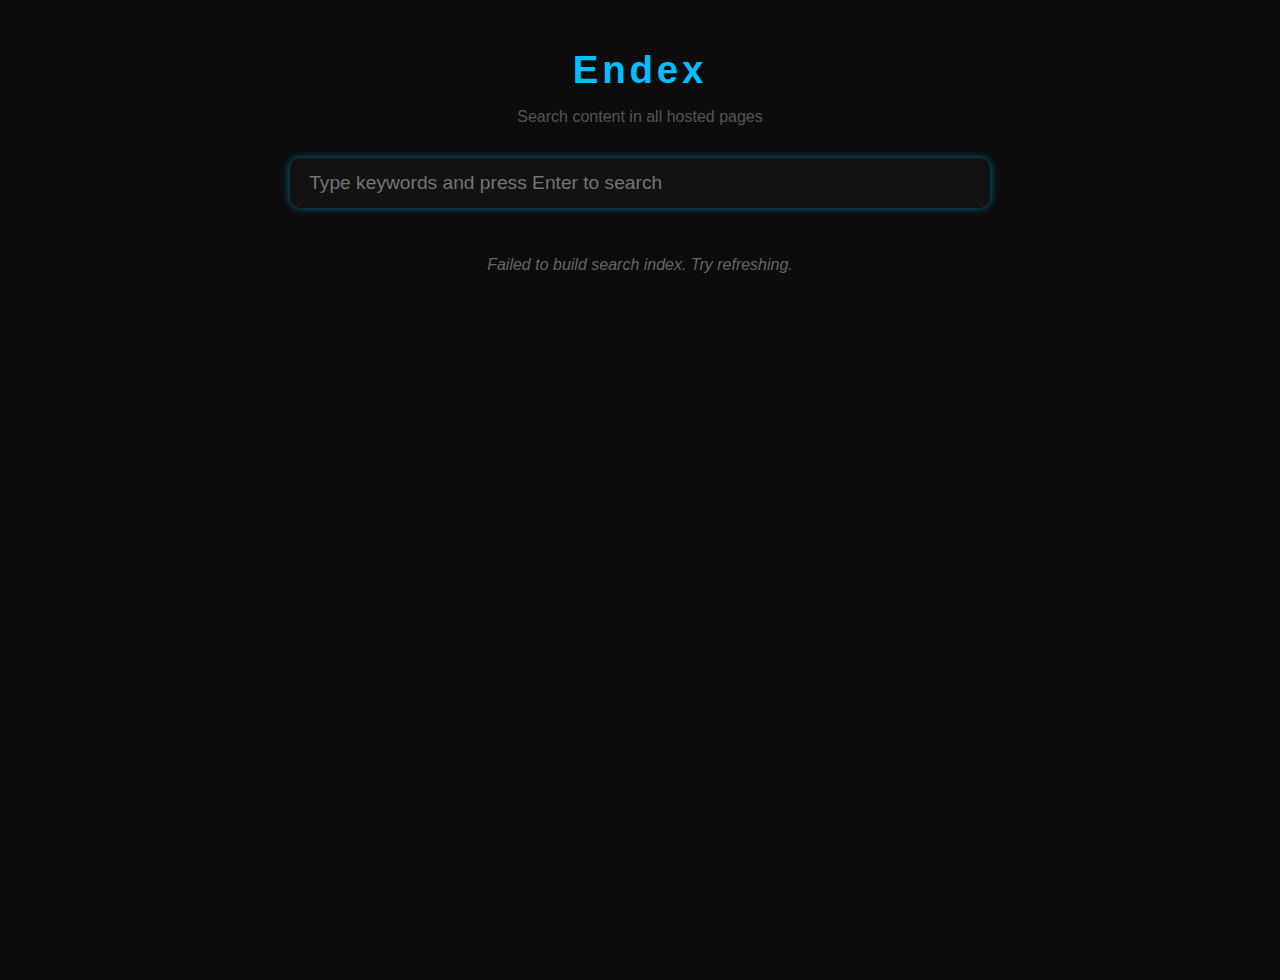
<file: endex-com/index.html>
<!DOCTYPE html>
<html lang="en">
<head>
  <meta charset="UTF-8" />
  <title>Endex - Full Content Search</title>
  <!-- Base URL for correct root-relative resolving -->
  <base href="https://enderbk0.github.io/">
  <style>
    body {
      font-family: Arial, sans-serif;
      background: #0c0c0c;
      color: #eee;
      padding: 2em;
      min-height: 100vh;
      display: flex;
      flex-direction: column;
    }
    header {
      text-align: center;
      margin-bottom: 1em;
    }
    header h1 {
      margin: 0.2em 0;
      font-size: 2.4em;
      font-weight: 900;
      letter-spacing: 0.1em;
      color: #00bfff;
    }
    #search-container {
      max-width: 700px;
      margin: 0 auto 1em;
      width: 100%;
    }
    #search-input {
      width: 100%;
      padding: 0.75em 1em;
      font-size: 1.2em;
      border-radius: 10px;
      border: none;
      outline: none;
      box-shadow: 0 0 8px #00bfff88;
      background: #121212;
      color: #eee;
      transition: box-shadow 0.3s ease;
    }
    #search-input:focus {
      box-shadow: 0 0 12px #00bfffcc;
    }
    #results {
      max-width: 700px;
      margin: 0 auto;
      margin-top: 1em;
    }
    .result {
      background: #1c1c1c;
      border-radius: 8px;
      padding: 1em;
      margin-bottom: 1em;
      border: 1px solid #333;
    }
    .result a.title {
      color: #00bfff;
      font-size: 1.3em;
      font-weight: bold;
      text-decoration: none;
    }
    .result a.title:hover {
      text-decoration: underline;
    }
    .result .url {
      color: #555;
      font-size: 0.9em;
      margin: 0.3em 0;
      user-select: all;
    }
    .result .snippet {
      color: #ccc;
      font-size: 1em;
      line-height: 1.3;
      white-space: pre-wrap;
    }
    #status {
      max-width: 700px;
      margin: 2em auto;
      color: #666;
      font-style: italic;
      text-align: center;
      user-select: none;
    }
  </style>
</head>
<body>
  <header>
    <h1>Endex</h1>
    <p style="color:#555;">Search content in all hosted pages</p>
  </header>

  <div id="search-container">
    <input type="search" id="search-input" placeholder="Type keywords and press Enter to search" aria-label="Search" autocomplete="off" />
  </div>

  <div id="status">Loading index, please wait...</div>
  <div id="results"></div>

<script>
(async () => {
  const repo = "enderbk0/enderbk0.github.io";
  const apiBase = `https://api.github.com/repos/${repo}/contents`;
  // Use raw.githubusercontent.com root to fetch raw files
  const rawBase = `https://raw.githubusercontent.com/${repo}/main`;

  const searchInput = document.getElementById("search-input");
  const resultsDiv = document.getElementById("results");
  const statusDiv = document.getElementById("status");

  let htmlFiles = [];

  // Recursively fetch all .html files in repo root and subfolders
  async function fetchFilesRecursively(path = "") {
    const url = `${apiBase}/${path}`;
    const res = await fetch(url);
    if (!res.ok) throw new Error(`GitHub API error: ${res.status}`);
    const items = await res.json();

    let files = [];
    for (const item of items) {
      if (item.type === "dir") {
        files = files.concat(await fetchFilesRecursively(item.path));
      } else if (item.type === "file" && item.name.toLowerCase().endsWith(".html")) {
        files.push(item.path);
      }
    }
    return files;
  }

  // Fetch HTML content, extract title and text snippet
  async function fetchHtmlContent(path) {
    const url = `${rawBase}/${path}?t=${Date.now()}`; // cache-bust
    try {
      const res = await fetch(url);
      if (!res.ok) throw new Error(`Failed to fetch ${path}`);
      const htmlText = await res.text();

      // Parse title
      const titleMatch = htmlText.match(/<title>(.*?)<\/title>/i);
      const title = titleMatch ? titleMatch[1] : path;

      // Strip HTML tags for snippet
      const tempDiv = document.createElement("div");
      tempDiv.innerHTML = htmlText;
      const textContent = tempDiv.textContent || tempDiv.innerText || "";

      return { path, url: `./${path}`, title, textContent };
    } catch (e) {
      console.warn(e);
      return null;
    }
  }

  // Build search index by fetching all html files + contents
  async function buildIndex() {
    statusDiv.textContent = "Fetching file list...";
    const files = await fetchFilesRecursively();

    statusDiv.textContent = `Found ${files.length} HTML files. Fetching contents...`;

    const results = [];
    for (let i = 0; i < files.length; i++) {
      statusDiv.textContent = `Fetching content ${i + 1} / ${files.length}...`;
      const content = await fetchHtmlContent(files[i]);
      if (content) results.push(content);
    }

    statusDiv.textContent = `Indexing completed. ${results.length} pages ready.`;
    return results;
  }

  let index = [];

  // Show search results
  function showResults(results) {
    resultsDiv.innerHTML = "";
    if (results.length === 0) {
      resultsDiv.innerHTML = "<p>No results found.</p>";
      return;
    }
    results.forEach(r => {
      const div = document.createElement("div");
      div.className = "result";

      const query = searchInput.value.trim().toLowerCase();
      const textLower = r.textContent.toLowerCase();
      const pos = textLower.indexOf(query);
      let snippet = "";

      if (pos >= 0) {
        const start = Math.max(0, pos - 50);
        const end = Math.min(r.textContent.length, pos + 150);
        snippet = r.textContent.substring(start, end).replace(/\s+/g, " ");
        snippet = "…" + snippet + "…";
      } else {
        snippet = r.textContent.substring(0, 180).replace(/\s+/g, " ") + "…";
      }

      div.innerHTML = `
        <a href="${r.url}" class="title" target="_blank" rel="noopener noreferrer">${r.title}</a>
        <div class="url">${r.url}</div>
        <div class="snippet">${snippet}</div>
      `;
      resultsDiv.appendChild(div);
    });
  }

  // Search function
  function searchIndex(query) {
    query = query.trim().toLowerCase();
    if (!query) {
      resultsDiv.innerHTML = "";
      statusDiv.textContent = "Please enter search keywords and press Enter.";
      return;
    }
    statusDiv.textContent = `Searching for "${query}"...`;

    const filtered = index.filter(p => p.textContent.toLowerCase().includes(query) || p.title.toLowerCase().includes(query));
    statusDiv.textContent = `Found ${filtered.length} result(s) for "${query}".`;
    showResults(filtered);
  }

  // Build index at page load
  try {
    index = await buildIndex();
    statusDiv.textContent = "Ready. Type your search and press Enter.";
  } catch (e) {
    statusDiv.textContent = "Failed to build search index. Try refreshing.";
    console.error(e);
  }

  // Search on Enter key
  searchInput.addEventListener("keydown", e => {
    if (e.key === "Enter") {
      searchIndex(searchInput.value);
    }
  });
})();
</script>
</body>
</html>
</file>
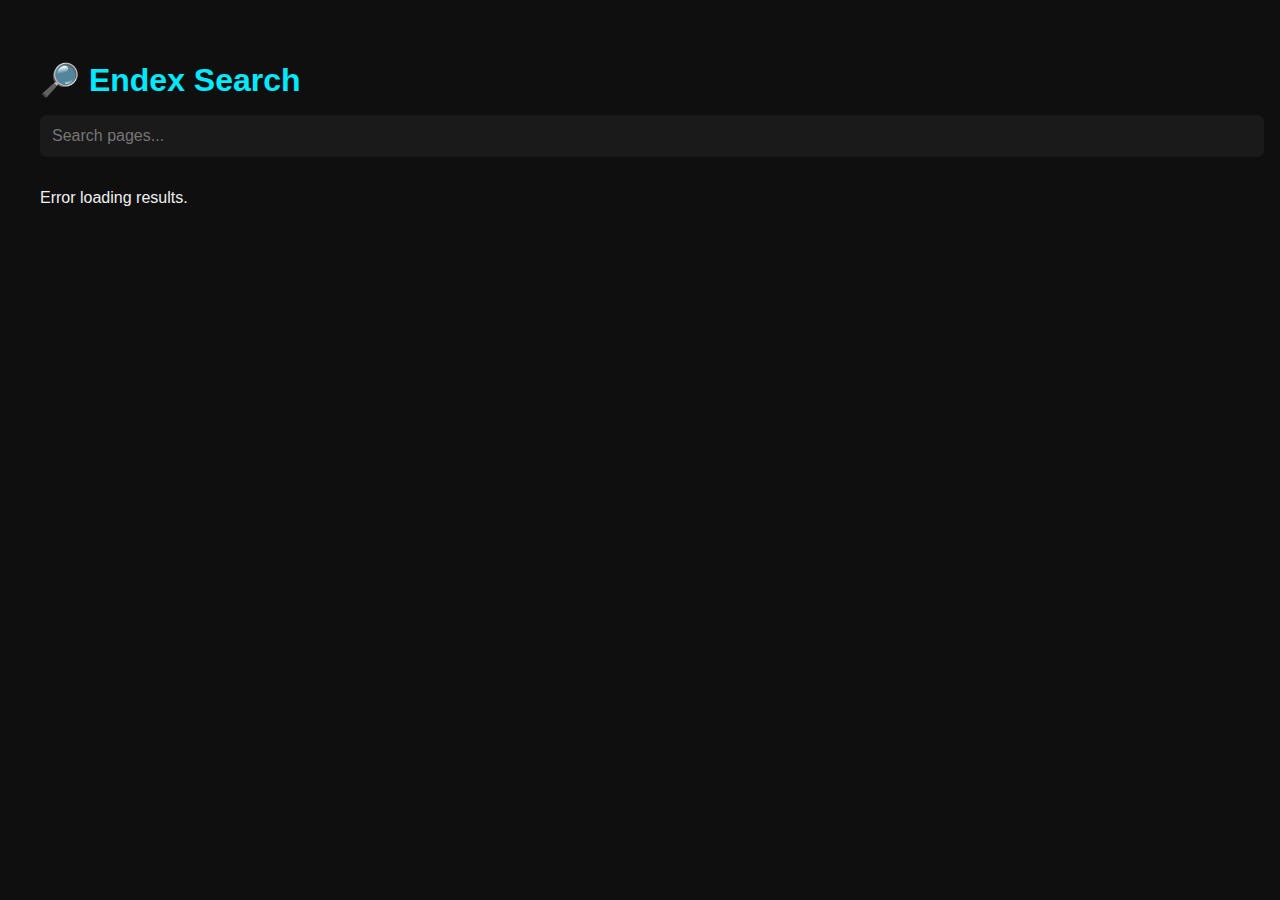
<file: endex/index.html>
<!DOCTYPE html>
<html lang="en">
<head>
  <meta charset="UTF-8" />
  <meta name="viewport" content="width=device-width, initial-scale=1.0"/>
  <title>Endex Search</title>
  <link rel="stylesheet" href="styles.css" />
</head>
  <style>
    body {
      font-family: sans-serif;
      background: #0f0f0f;
      color: #f1f1f1;
      padding: 2rem;
    }
    h1 {
      font-size: 2rem;
      margin-bottom: 1rem;
      color: #00eaff;
    }
    input[type="text"] {
      width: 100%;
      padding: 0.75rem;
      font-size: 1rem;
      border: none;
      border-radius: 6px;
      margin-bottom: 1rem;
      background: #1a1a1a;
      color: #fff;
    }
    .result {
      padding: 1rem;
      background: #1e1e1e;
      border-radius: 8px;
      margin-bottom: 1rem;
      border-left: 4px solid #00eaff;
    }
    .result a {
      color: #00eaff;
      text-decoration: none;
      font-weight: bold;
      font-size: 1.2rem;
    }
    .result p {
      margin: 0.5rem 0 0;
      font-size: 0.95rem;
      color: #ccc;
    }
  </style>
</head>
<body>
  <h1>🔎 Endex Search</h1>
  <input id="searchBox" type="text" placeholder="Search pages..." value="" />
  <div id="results">Loading...</div>

  <script>
    const results = document.getElementById("results");
    const searchBox = document.getElementById("searchBox");

    // Read query from URL (enderbk://search?q=...)
    const query = new URLSearchParams(window.location.search).get("q")?.toLowerCase() || "";

    // Apply query to box
    searchBox.value = query;

    async function searchFolders(q) {
      results.innerHTML = "Searching...";
      try {
        const res = await fetch("https://api.github.com/repos/enderbk0/enderbk0.github.io/contents");
        const data = await res.json();

        const folders = data.filter(item => item.type === "dir");
        const matches = [];

        for (const folder of folders) {
          const folderName = folder.name;
          const jsonUrl = `https://raw.githubusercontent.com/enderbk0/enderbk0.github.io/main/${folderName}/${folderName}.json`;

          try {
            const metaRes = await fetch(jsonUrl);
            const meta = await metaRes.json();

            const title = meta.title?.toLowerCase() || "";
            const description = meta.description?.toLowerCase() || "";
            const domain = meta.domain?.toLowerCase() || "";

            if (
              title.includes(q) ||
              description.includes(q) ||
              domain.includes(q)
            ) {
              matches.push({
                title: meta.title || folderName,
                description: meta.description || "",
                link: `/${folderName}/`
              });
            }
          } catch (err) {
            // Skip folders with missing or bad JSON
          }
        }

        if (matches.length === 0) {
          results.innerHTML = "<p>No results found.</p>";
        } else {
          results.innerHTML = matches.map(match => `
            <div class="result">
              <a href="${match.link}">${match.title}</a>
              <p>${match.description}</p>
            </div>
          `).join("");
        }
      } catch (err) {
        results.innerHTML = "<p>Error loading results.</p>";
      }
    }

    // Initial search on page load
    searchFolders(query);

    // Instant search on input
    searchBox.addEventListener("input", () => {
      const newQuery = searchBox.value.trim().toLowerCase();
      history.replaceState(null, "", "?q=" + encodeURIComponent(newQuery));
      searchFolders(newQuery);
    });
  </script>
</body>
</html>
</file>
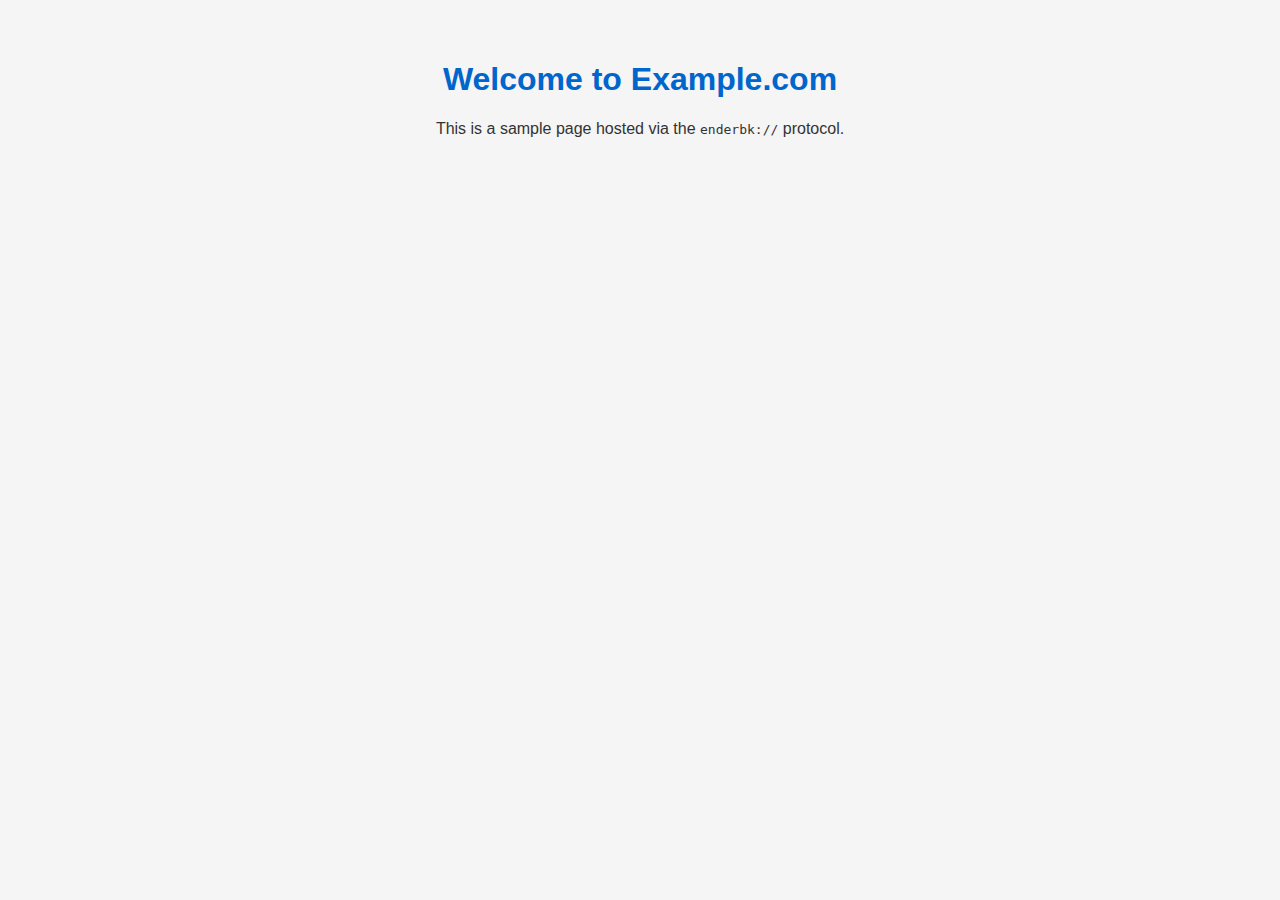
<file: example-com/index.html>
<!DOCTYPE html>
<html lang="en">
<head>
  <meta charset="UTF-8">
  <title>Example Domain</title>
  <link rel="stylesheet" href="styles.css">
</head>
<body>
  <h1>Welcome to Example.com</h1>
  <p>This is a sample page hosted via the <code>enderbk://</code> protocol.</p>
</body>
</html>
</file>
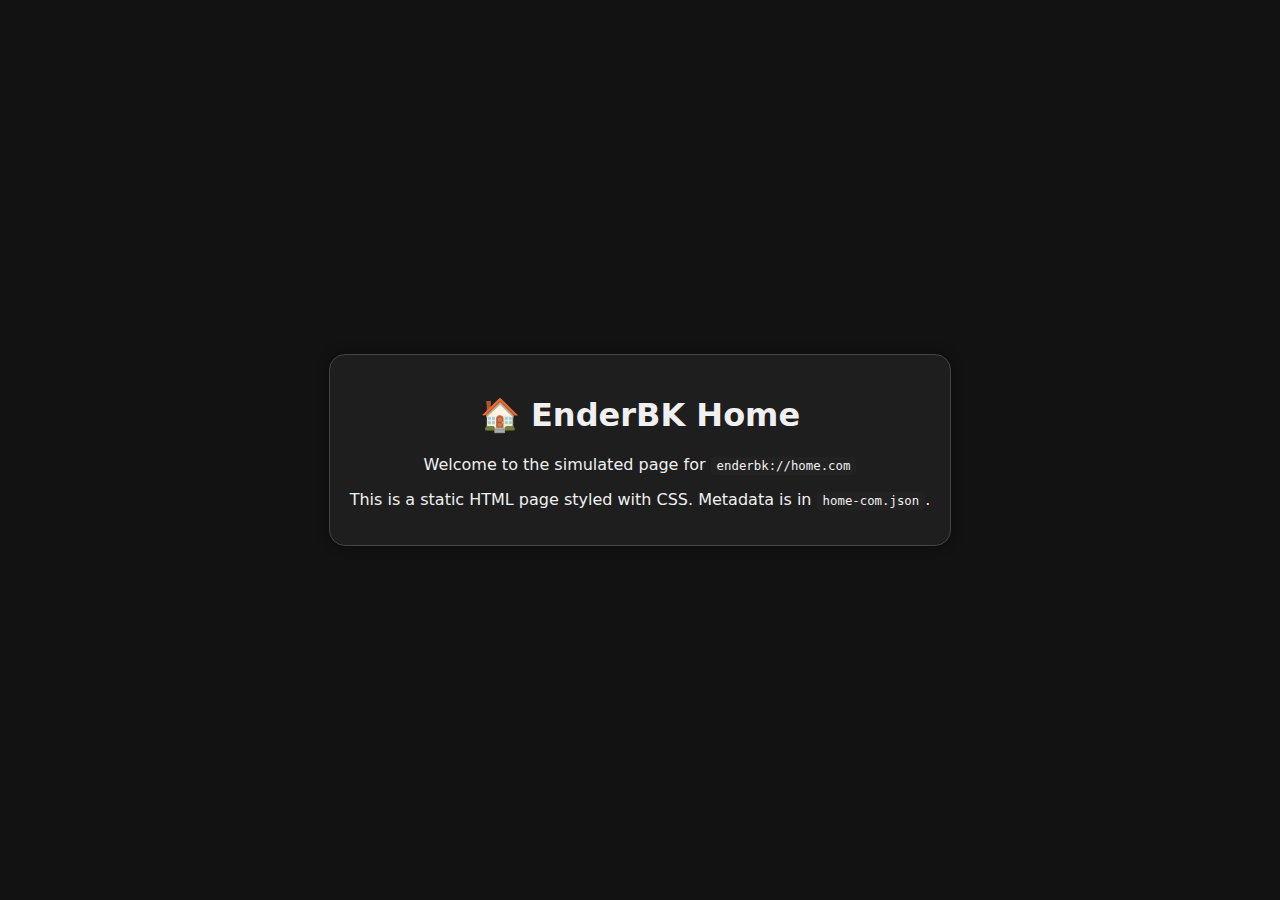
<file: home-com/index.html>
<!DOCTYPE html>
<html lang="en">
<head>
  <meta charset="UTF-8">
  <title>EnderBK - Home</title>
  <link rel="stylesheet" href="styles.css">
</head>
<body>
  <div class="container">
    <h1>🏠 EnderBK Home</h1>
    <p>Welcome to the simulated page for <code>enderbk://home.com</code></p>
    <p>This is a static HTML page styled with CSS. Metadata is in <code>home-com.json</code>.</p>
  </div>
</body>
</html>
</file>
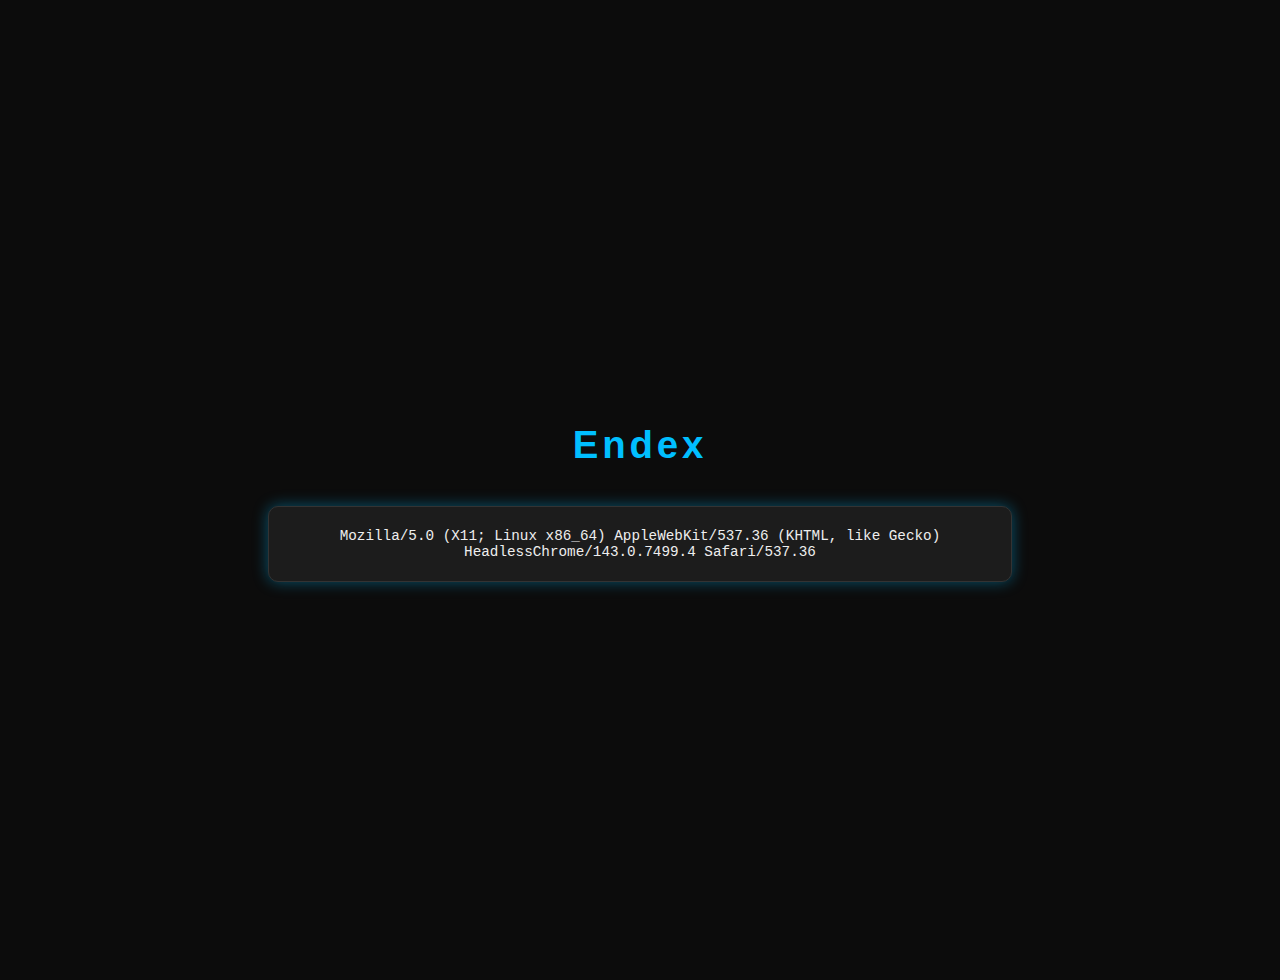
<file: useragent-com/index.html>
<!DOCTYPE html>
<html lang="en">
<head>
  <meta charset="UTF-8" />
  <title>User Agent Detector</title>
  <style>
    body {
      font-family: Arial, sans-serif;
      background: #0c0c0c;
      color: #eee;
      padding: 2em;
      min-height: 100vh;
      display: flex;
      flex-direction: column;
      align-items: center;
      justify-content: center;
      text-align: center;
    }
    h1 {
      font-size: 2.4em;
      font-weight: 900;
      letter-spacing: 0.1em;
      color: #00bfff;
      margin-bottom: 1em;
    }
    #ua-string {
      background: #1c1c1c;
      border-radius: 10px;
      padding: 1.5em;
      max-width: 700px;
      word-break: break-word;
      border: 1px solid #333;
      box-shadow: 0 0 15px #00bfff66;
      font-family: monospace;
      font-size: 1.1em;
      user-select: all;
    }
  </style>
</head>
<body>
  <h1>Endex</h1>
  <div id="ua-string" aria-label="Your user agent" role="textbox" tabindex="0"></div>

  <script>
    document.getElementById("ua-string").textContent = navigator.userAgent;
  </script>
</body>
</html>
</file>
<file: endex/styles.css>
body {
  font-family: sans-serif;
  background: #0f0f0f;
  color: #f1f1f1;
  padding: 2rem;
}

h1 {
  font-size: 2rem;
  margin-bottom: 1rem;
  color: #00eaff;
}

input[type="text"] {
  width: 100%;
  padding: 0.75rem;
  font-size: 1rem;
  border: none;
  border-radius: 6px;
  margin-bottom: 1rem;
  background: #1a1a1a;
  color: #fff;
  outline: none;
}

.result {
  padding: 1rem;
  background: #1e1e1e;
  border-radius: 8px;
  margin-bottom: 1rem;
  border-left: 4px solid #00eaff;
  transition: background 0.3s ease;
}

.result:hover {
  background: #262626;
}

.result a {
  color: #00eaff;
  text-decoration: none;
  font-weight: bold;
  font-size: 1.2rem;
}

.result p {
  margin: 0.5rem 0 0;
  font-size: 0.95rem;
  color: #ccc;
}
</file>
<file: example-com/styles.css>
body {
  font-family: sans-serif;
  background: #f5f5f5;
  color: #333;
  padding: 2em;
  text-align: center;
}
h1 {
  color: #0066cc;
}
</file>
<file: home-com/styles.css>
body {
  margin: 0;
  font-family: system-ui, sans-serif;
  background: #121212;
  color: #f0f0f0;
  display: flex;
  align-items: center;
  justify-content: center;
  height: 100vh;
}

.container {
  text-align: center;
  max-width: 600px;
  padding: 20px;
  border: 1px solid #444;
  border-radius: 16px;
  background: #1e1e1e;
  box-shadow: 0 0 12px rgba(0,0,0,0.4);
}

code {
  background: #222;
  padding: 2px 6px;
  border-radius: 4px;
  font-size: 0.95em;
}
</file>
